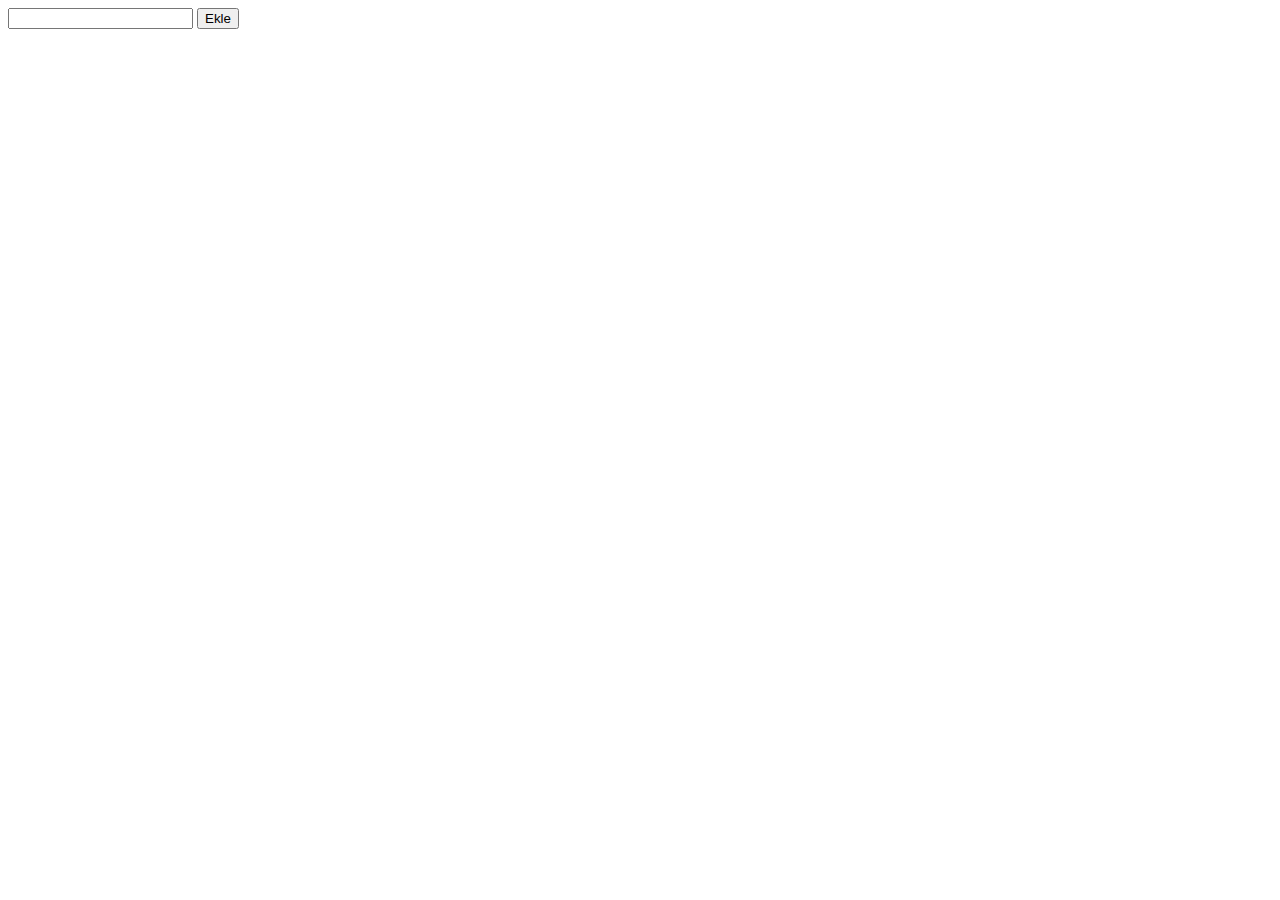
<file: 0-js-vs-vue/js/index.html>
<!DOCTYPE html>
<html lang="en">

<head>
    <meta charset="UTF-8">
    <meta http-equiv="X-UA-Compatible" content="IE=edge">
    <meta name="viewport" content="width=device-width, initial-scale=1.0">
    <title>Document</title>
</head>
<body>
    <input type="text" id="todoText">
    <button id="addBtn">Ekle</button>
    <ul id="todoList"></ul>
    <script src="app.js"></script>
</body>

</html>
</file>
